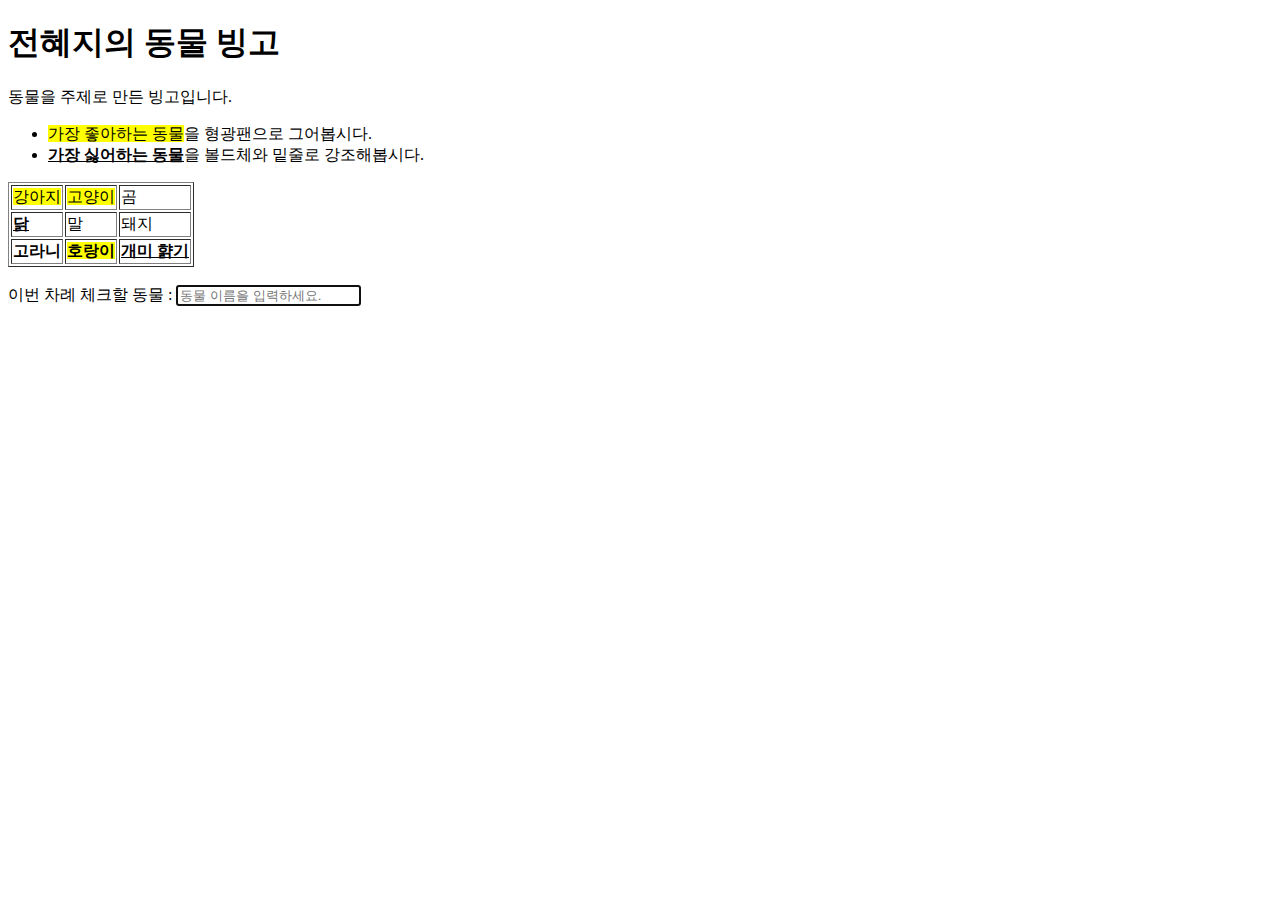
<file: Week4/bingo.html>
<!DOCTYPE html>
<html>
    <head>
        <title> 전혜지의 동물 빙고 </title>
        <style> </style>
    </head>

    <body>
        <h1><b> 전혜지의 동물 빙고 </b></h1>
        동물을 주제로 만든 빙고입니다.
        <ul>
        <li><mark>가장 좋아하는 동물</mark>을 형광팬으로 그어봅시다.</li>
    
        <li><ins><b>가장 싫어하는 동물</b></ins>을 볼드체와 밑줄로 강조해봅시다.</li>
        </ul>

        <table border="1">
        <tr>
            <td><mark>강아지</mark></td>
            <td><mark>고양이</mark></td>
            <td>곰</td>
        </tr>
        <tr>
            <td><ins><b>닭</b></ins></td>
            <td>말</td>
            <td>돼지</td>
        <tr>
            <th>고라니</th>
            <th><mark>호랑이</mark></th>
            <th><ins><b>개미 햙기</b></ins></th>
        </tr>
        </table>
        <br>
        <label for="animal-name">이번 차례 체크할 동물 : </label>
        <input type="text" id="animal-name" placeholder="동물 이름을 입력하세요." autofocus>
    </body>
</html>
</file>
